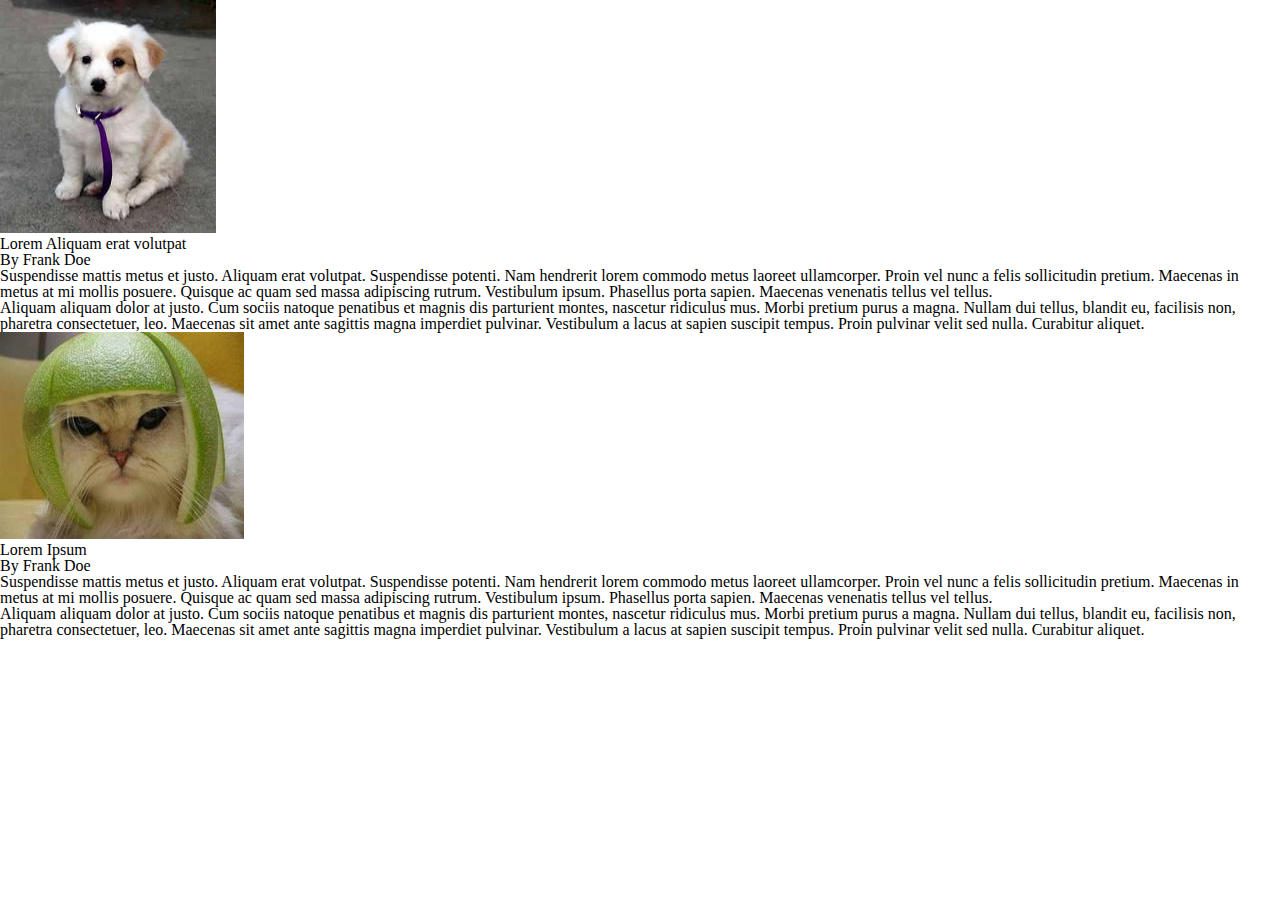
<file: 04-class-css/exercise1/index.html>
<!DOCTYPE HTML>
<html lang="en">
<head>
	<meta charset="UTF-8">
	<title></title>
  <!--[if lt IE 9]>
  <script src="http://html5shiv.googlecode.com/svn/trunk/html5.js"></script>
  <![endif]-->
  <link rel="stylesheet" href="style.css" type="text/css" media="screen" />
</head>
<body>

<section id='main-content'>
  <article>
    <img src='images/dog.jpg'/>
    <h1>Lorem Aliquam erat volutpat</h1>
    <h2>By Frank Doe</h2>
    <p>Suspendisse mattis metus et justo. Aliquam erat volutpat. Suspendisse
      potenti. Nam hendrerit lorem commodo metus laoreet ullamcorper. Proin vel
      nunc a felis sollicitudin pretium. Maecenas in metus at mi mollis posuere.
      Quisque ac quam sed massa adipiscing rutrum. Vestibulum ipsum. Phasellus
      porta sapien. Maecenas venenatis tellus vel tellus.</p>

    <p>Aliquam aliquam dolor at justo. Cum sociis natoque penatibus et magnis dis
      parturient montes, nascetur ridiculus mus. Morbi pretium purus a magna.
      Nullam dui tellus, blandit eu, facilisis non, pharetra consectetuer, leo.
      Maecenas sit amet ante sagittis magna imperdiet pulvinar. Vestibulum a lacus
      at sapien suscipit tempus. Proin pulvinar velit sed nulla. Curabitur
      aliquet.</p>
  </article>

  <article>
    <img src='images/cat.jpg'/>
    <h1>Lorem Ipsum</h1>
    <h2>By Frank Doe</h2>
    <p>Suspendisse mattis metus et justo. Aliquam erat volutpat. Suspendisse
      potenti. Nam hendrerit lorem commodo metus laoreet ullamcorper. Proin vel
      nunc a felis sollicitudin pretium. Maecenas in metus at mi mollis posuere.
      Quisque ac quam sed massa adipiscing rutrum. Vestibulum ipsum. Phasellus
      porta sapien. Maecenas venenatis tellus vel tellus.</p>

    <p>Aliquam aliquam dolor at justo. Cum sociis natoque penatibus et magnis dis
      parturient montes, nascetur ridiculus mus. Morbi pretium purus a magna.
      Nullam dui tellus, blandit eu, facilisis non, pharetra consectetuer, leo.
      Maecenas sit amet ante sagittis magna imperdiet pulvinar. Vestibulum a lacus
      at sapien suscipit tempus. Proin pulvinar velit sed nulla. Curabitur
      aliquet.</p>
  </article>
</section>
</body>
</html>
</file>
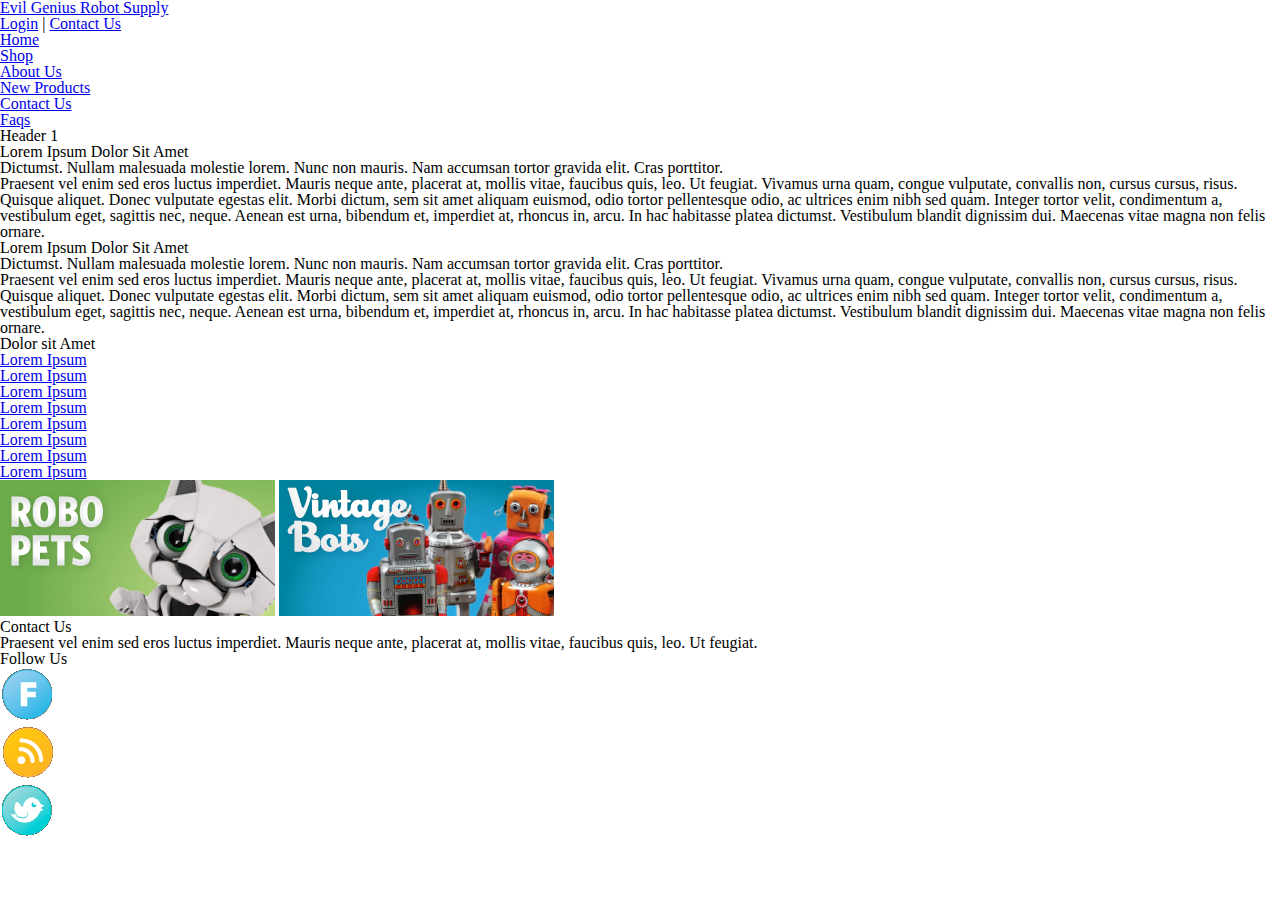
<file: 04-class-css/exercise2/index.html>
<!DOCTYPE HTML>
<html lang="en">
<head>
	<meta charset="UTF-8">
	<title></title>
  <!--[if lt IE 9]>
  <script src="http://html5shiv.googlecode.com/svn/trunk/html5.js"></script>
  <![endif]-->
  <link rel="stylesheet" href="style.css" type="text/css" media="screen" />
</head>
<body>
<div id='site-wrapper'>
<header id='site-header'>
  <h1><a href='/'>Evil Genius Robot Supply</a></h1>
  <nav id='top-nav'>
    <a href='#'>Login</a> | <a href='#'>Contact Us</a>
  </nav>
</header>
</div> <!-- end #site-wrapper -->

<div id='menu-wrapper'>
<nav id='main-menu'>
  <ul>
    <li>
    	<a href="#">Home</a></li>
    <li>
    	<a href="#">Shop</a></li>
    <li>
    	<a href="#">About Us</a></li>
    <li>
    	<a href="#">New Products</a></li>
    <li>
    	<a href="#">Contact Us</a></li>
    <li>
    	<a href="#">Faqs</a></li>
  </ul>
</nav>
</div> <!-- end #menu-wrapper -->

<div id='content-wrapper'>
  <div id='content'>
    <article id='page'>
        <h1>Header 1</h1>
        <h2>Lorem Ipsum Dolor Sit Amet</h2>
        <p>Dictumst. Nullam malesuada molestie lorem. Nunc non mauris. Nam accumsan
          tortor gravida elit. Cras porttitor.</p>

        <p>Praesent vel enim sed eros luctus imperdiet. Mauris neque ante, placerat at,
          mollis vitae, faucibus quis, leo. Ut feugiat. Vivamus urna quam, congue
          vulputate, convallis non, cursus cursus, risus. Quisque aliquet. Donec
          vulputate egestas elit. Morbi dictum, sem sit amet aliquam euismod, odio
          tortor pellentesque odio, ac ultrices enim nibh sed quam. Integer tortor
          velit, condimentum a, vestibulum eget, sagittis nec, neque. Aenean est urna,
          bibendum et, imperdiet at, rhoncus in, arcu. In hac habitasse platea
          dictumst. Vestibulum blandit dignissim dui. Maecenas vitae magna non felis
          ornare.</p>



        <h2>Lorem Ipsum Dolor Sit Amet</h2>
        <p>Dictumst. Nullam malesuada molestie lorem. Nunc non mauris. Nam accumsan
          tortor gravida elit. Cras porttitor.</p>

        <p>Praesent vel enim sed eros luctus imperdiet. Mauris neque ante, placerat at,
          mollis vitae, faucibus quis, leo. Ut feugiat. Vivamus urna quam, congue
          vulputate, convallis non, cursus cursus, risus. Quisque aliquet. Donec
          vulputate egestas elit. Morbi dictum, sem sit amet aliquam euismod, odio
          tortor pellentesque odio, ac ultrices enim nibh sed quam. Integer tortor
          velit, condimentum a, vestibulum eget, sagittis nec, neque. Aenean est urna,
          bibendum et, imperdiet at, rhoncus in, arcu. In hac habitasse platea
          dictumst. Vestibulum blandit dignissim dui. Maecenas vitae magna non felis
          ornare.</p>

    </article>
    <aside id='sidebar'>
      <h1>Dolor sit Amet</h1>
      <ul>
        <li>
        	<a href="#">Lorem Ipsum</a></li>
        <li>
        	<a href="#">Lorem Ipsum</a></li>
        <li>
        	<a href="#">Lorem Ipsum</a></li>
        <li>
        	<a href="#">Lorem Ipsum</a></li>
        <li>
        	<a href="#">Lorem Ipsum</a></li>
        <li>
        	<a href="#">Lorem Ipsum</a></li>
        <li>
        	<a href="#">Lorem Ipsum</a></li>
        <li>
        	<a href="#">Lorem Ipsum</a></li>
      </ul>
      <a href='#'><img src='images/robot-pets.png'/></a>
      <a href='#'><img src='images/vintage-bots.png'/></a>
      </aside> <!-- end #sidebar -->
  </div>
</div> <!-- end #content-wrapper -->

<div id='footer-wrapper'>
  <footer id='site-footer'>
    <section id='footer-contact'>
      <h1>Contact Us</h1>
      <p>Praesent vel enim sed eros luctus imperdiet. Mauris neque ante, placerat at,
        mollis vitae, faucibus quis, leo. Ut feugiat.</p>
    </section>

    <section id='footer-follow'>
      <h1>Follow Us</h1>

      <ul>
        <li><a href='#'><img src='images/facebook.png'/></a></li>
        <li><a href='#'><img src='images/rss.png'/></a></li>
        <li><a href='#'><img src='images/twitter.png'/></a></li>
      </ul>
    </section>
  </footer>
</div> <!-- end #footer-wrapper -->



</body>
</html>
</file>
<file: 04-class-css/exercise1/style.css>
/* Meyer Reset */
/* http://meyerweb.com/eric/tools/css/reset/ 
   v2.0 | 20110126
   License: none (public domain)
*/

html, body, div, span, applet, object, iframe,
h1, h2, h3, h4, h5, h6, p, blockquote, pre,
a, abbr, acronym, address, big, cite, code,
del, dfn, em, img, ins, kbd, q, s, samp,
small, strike, strong, sub, sup, tt, var,
b, u, i, center,
dl, dt, dd, ol, ul, li,
fieldset, form, label, legend,
table, caption, tbody, tfoot, thead, tr, th, td,
article, aside, canvas, details, embed, 
figure, figcaption, footer, header, hgroup, 
menu, nav, output, ruby, section, summary,
time, mark, audio, video {
	margin: 0;
	padding: 0;
	border: 0;
	font-size: 100%;
	font: inherit;
	vertical-align: baseline;
}
/* HTML5 display-role reset for older browsers */
article, aside, details, figcaption, figure, 
footer, header, hgroup, menu, nav, section {
	display: block;
}
body {
	line-height: 1;
}
ol, ul {
	list-style: none;
}
blockquote, q {
	quotes: none;
}
blockquote:before, blockquote:after,
q:before, q:after {
	content: '';
	content: none;
}
table {
	border-collapse: collapse;
	border-spacing: 0;
}

#main-content {
position:relative;
}
# {

}
</file>
<file: 04-class-css/exercise2/style.css>
/* Meyer Reset */
/* http://meyerweb.com/eric/tools/css/reset/ 
   v2.0 | 20110126
   License: none (public domain)
*/

html, body, div, span, applet, object, iframe,
h1, h2, h3, h4, h5, h6, p, blockquote, pre,
a, abbr, acronym, address, big, cite, code,
del, dfn, em, img, ins, kbd, q, s, samp,
small, strike, strong, sub, sup, tt, var,
b, u, i, center,
dl, dt, dd, ol, ul, li,
fieldset, form, label, legend,
table, caption, tbody, tfoot, thead, tr, th, td,
article, aside, canvas, details, embed, 
figure, figcaption, footer, header, hgroup, 
menu, nav, output, ruby, section, summary,
time, mark, audio, video {
	margin: 0;
	padding: 0;
	border: 0;
	font-size: 100%;
	font: inherit;
	vertical-align: baseline;
}
/* HTML5 display-role reset for older browsers */
article, aside, details, figcaption, figure, 
footer, header, hgroup, menu, nav, section {
	display: block;
}
body {
	line-height: 1;
}
ol, ul {
	list-style: none;
}
blockquote, q {
	quotes: none;
}
blockquote:before, blockquote:after,
q:before, q:after {
	content: '';
	content: none;
}
table {
	border-collapse: collapse;
	border-spacing: 0;
}
</file>
